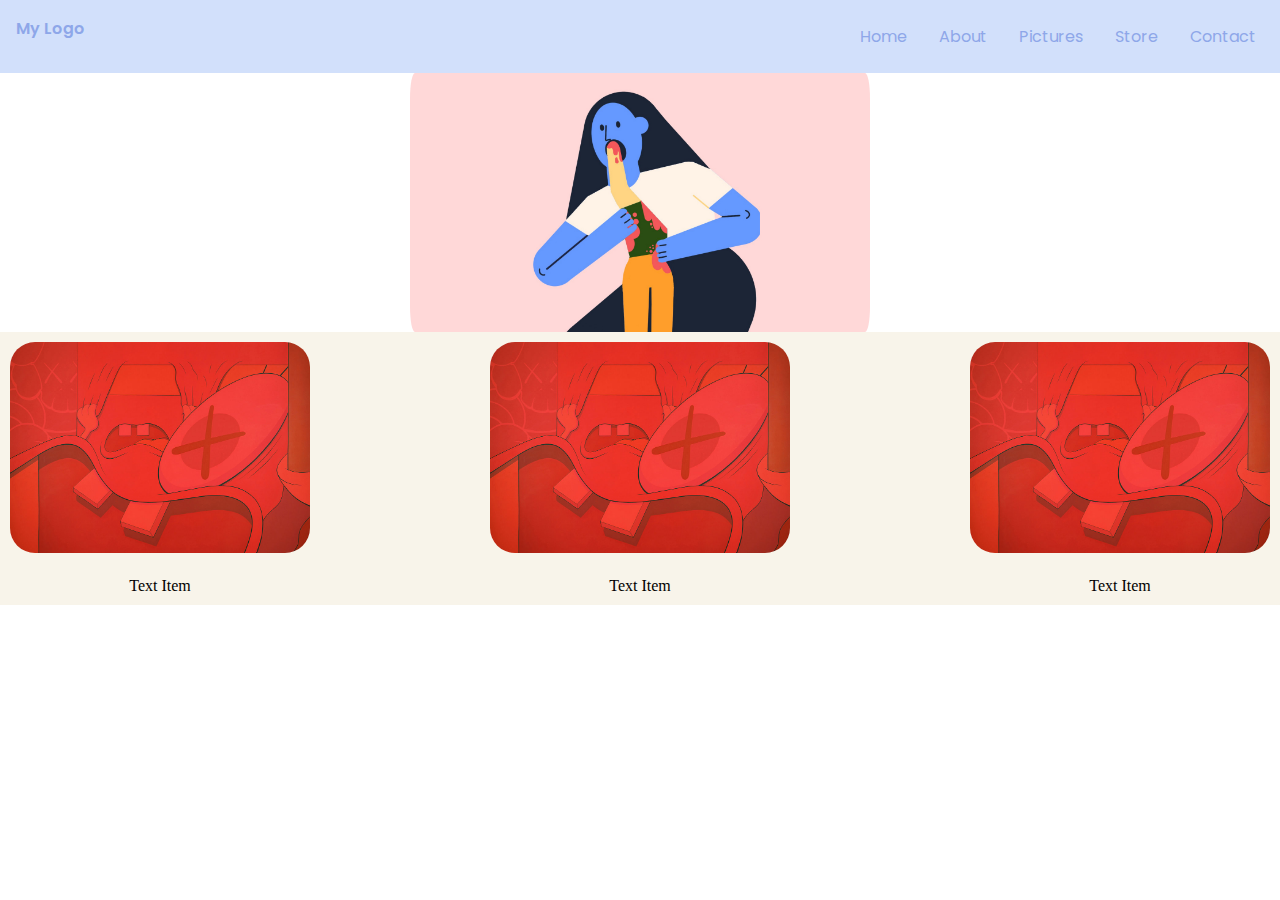
<file: index.html>
<!DOCTYPE html>
<html>
	<head>
		<meta charset="utf-8">
		<meta name="viewport" content="width=device-width, initial-scale=1">
		<title>Responsive Website </title>

		<link rel="stylesheet" type="text/css" href="style.css">

		<link rel="preconnect" href="https://fonts.googleapis.com">
		<link rel="preconnect" href="https://fonts.gstatic.com" crossorigin>
		<link href="https://fonts.googleapis.com/css2?family=Poppins:ital,wght@0,100;0,200;0,300;0,400;0,500;0,600;0,700;0,800;0,900;1,100;1,200;1,300;1,400;1,500;1,600;1,700;1,800;1,900&display=swap" rel="stylesheet">
<!-- sacado de cdnjs.com cmpido de "link tag"-->
		<link rel="stylesheet" href="https://cdnjs.cloudflare.com/ajax/libs/font-awesome/6.5.1/css/all.min.css" integrity="sha512-DTOQO9RWCH3ppGqcWaEA1BIZOC6xxalwEsw9c2QQeAIftl+Vegovlnee1c9QX4TctnWMn13TZye+giMm8e2LwA==" crossorigin="anonymous" referrerpolicy="no-referrer" />
	</head>
	<body>
		<nav>

			<a href="Home#" id="Logo"> My Logo </a>
			<input type="checkbox" name="Hamburger">
			<label for="Hamburger"> 
				<i class="fa-solid fa-bars"></i>
			</label>
			<div class="menuc">
         	      	 
			    <a href="#Home" class="Home"> Home </a>
			           
			    <a href="#About"> About </a>
			           
			    <a href="#Pictures"> Pictures </a>
			            
		  		<a href="#Store"> Store </a>
			            
			    <a href="#Contact"> Contact </a>               
                
            </div>
		</nav>

		<div>
			<div class="hero">
				<img src="Tech Hero.jpg" height="400px" width="500px">
			</div>

			<div class="container">

				<div class="item">
					<img src="kaws.jpg" height="200px" width="300px">
					<P> Text Item  </P>
				</div>

				<div class="item">
					<img src="kaws.jpg" height="200px" width="300px">
					<P> Text Item  </P>
				</div>

				<div class="item">
					<img src="kaws.jpg" height="200px" width="300px">
					<P> Text Item  </P>
				</div>

			</div>
		</div>
	</body>
</html>
</file>
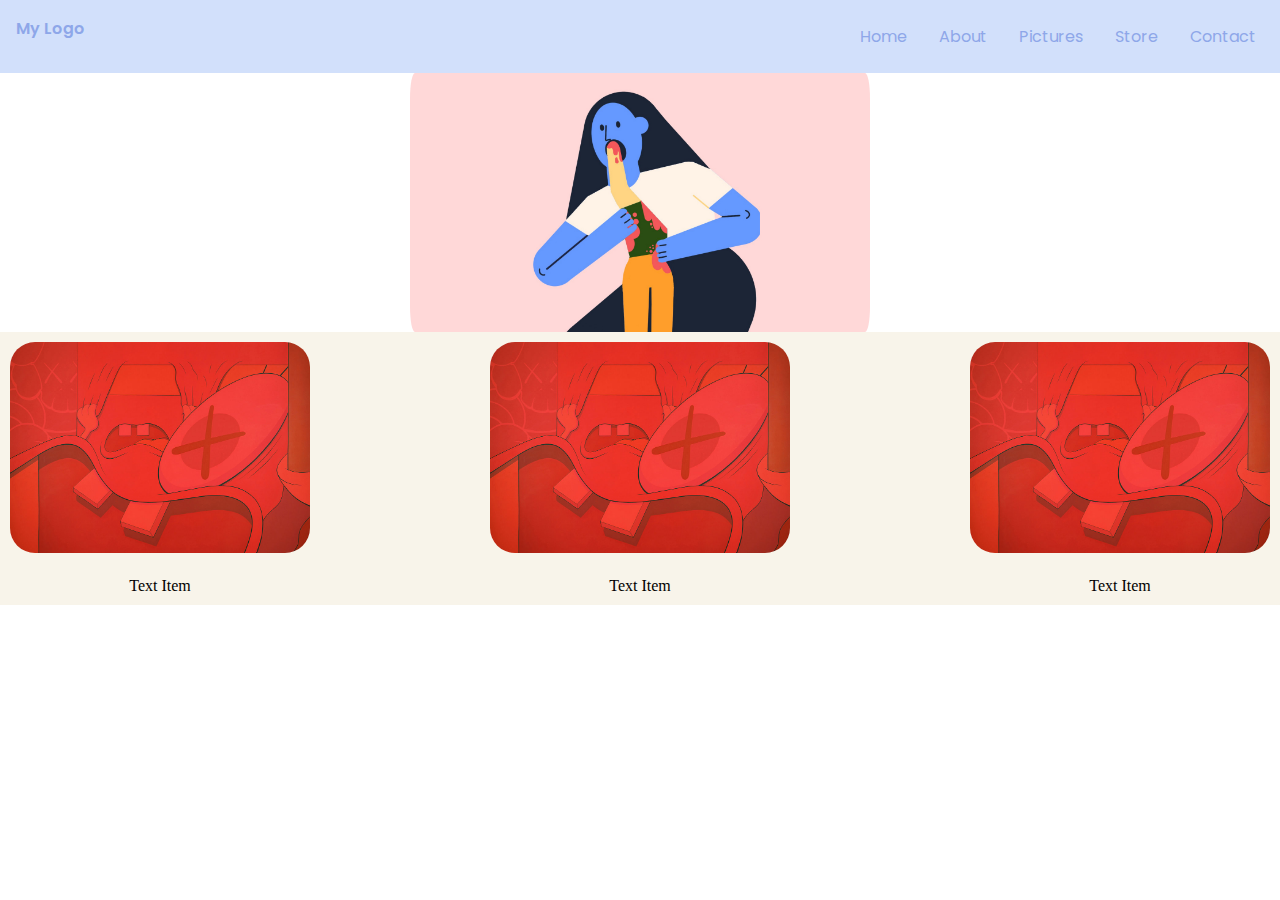
<file: ResponsiveWebsite.html>
<!DOCTYPE html>
<html>
	<head>
		<meta charset="utf-8">
		<meta name="viewport" content="width=device-width, initial-scale=1">
		<title>Responsive Website </title>

		<link rel="stylesheet" type="text/css" href="Style-RW.css">

		<link rel="preconnect" href="https://fonts.googleapis.com">
		<link rel="preconnect" href="https://fonts.gstatic.com" crossorigin>
		<link href="https://fonts.googleapis.com/css2?family=Poppins:ital,wght@0,100;0,200;0,300;0,400;0,500;0,600;0,700;0,800;0,900;1,100;1,200;1,300;1,400;1,500;1,600;1,700;1,800;1,900&display=swap" rel="stylesheet">
<!-- sacado de cdnjs.com cmpido de "link tag"-->
		<link rel="stylesheet" href="https://cdnjs.cloudflare.com/ajax/libs/font-awesome/6.5.1/css/all.min.css" integrity="sha512-DTOQO9RWCH3ppGqcWaEA1BIZOC6xxalwEsw9c2QQeAIftl+Vegovlnee1c9QX4TctnWMn13TZye+giMm8e2LwA==" crossorigin="anonymous" referrerpolicy="no-referrer" />
	</head>
	<body>
		<nav>

			<a href="Home#" id="Logo"> My Logo </a>
			<input type="checkbox" name="Hamburger">
			<label for="Hamburger"> 
				<i class="fa-solid fa-bars"></i>
			</label>
			<div class="menuc">
         	      	 
			    <a href="#Home" class="Home"> Home </a>
			           
			    <a href="#About"> About </a>
			           
			    <a href="#Pictures"> Pictures </a>
			            
		  		<a href="#Store"> Store </a>
			            
			    <a href="#Contact"> Contact </a>               
                
            </div>
		</nav>

		<div>
			<div class="hero">
				<img src="Tech Hero.jpg" height="400px" width="500px">
			</div>

			<div class="container">

				<div class="item">
					<img src="kaws.jpg" height="200px" width="300px">
					<P> Text Item  </P>
				</div>

				<div class="item">
					<img src="kaws.jpg" height="200px" width="300px">
					<P> Text Item  </P>
				</div>

				<div class="item">
					<img src="kaws.jpg" height="200px" width="300px">
					<P> Text Item  </P>
				</div>

			</div>
		</div>
	</body>
</html>
</file>
<file: style.css>
* {
  padding: 0;
  margin: 0;
  box-sizing: border-box;
}

nav {
  display: flex;
  align-content: center;
  justify-content: space-between;
  background-color: #D2E0FB;
  padding: 16px;  
  font-family: "Poppins", sans-serif;
}

nav a {
  text-decoration: none;
  color: #8EA7E9;
}

#Logo {
  font-size: 16px;
  font-weight: 600;
}

input[type="checkbox"] {
  appearance: no ne;
  -webkit-appearance: none;
}

label {
   color: #F8F4EA; /*color barras*/
   cursor: pointer;
   display: none;
}
.menuc {
  list-style: none;
  display: flex;
  gap: 16px;
  /*margin-right: auto;
  margin-left: auto; */

}

.menuc a {
  padding: 8px;
  transition: 0.5s ease-in-out;
}

.menuc a:hover {
  background-color: darkgray;
  width: 100%;
  text-shadow: 0 0 1px #EAC7C7, 0 0 1px #EAC7C7; /*use in place of bold*/
  transition: 0.5s;


}


@media only screen and (max-width: 600px) {
  label {
    display: block;
  }

  .menuc {
    flex-direction: column;
    align-items: center;
    position: absolute;
    justify-content: center;
    background-color: #333;
    text-align: center;
    gap: 32px;
    top: 56px;
    width: 100%;
    height: calc(100vh - 80px);
    left: -100%;
    transition: 0.5s;
    z-index: 1;

  }

  .menuc a{
    width: 100%; /*add later for transition ease*/
  }

  input[type="checkbox"]:checked ~ .menuc {
    left: 0;
  }

  .container {
    flex-direction: column;
    align-items: center;
  }

  .item {
    flex: 1;
    margin-bottom: 10px;

  }

}

.hero{
    margin: ;

}

.hero img {
  max-width: 100%;
  height: auto;
  border-radius: 25px;
  margin-top: 20px;
  padding-left: 20px;
  padding-right: 20px;
  margin: auto;
  display: flex;
  position: relative;

}
.container{
  display: flex;
  background-color: #F8F4EA;
  justify-content: space-between;
  align-items: ;
  /*height: 100vh;*/
}

.item{
  margin: 10px;
  text-align: center;
}

.item img{
  max-width: 100%;
  height: auto;
  border-radius: 25px;
  margin-bottom: 20px;
  
}

.item:nth-child(1) {


}
.item:nth-child(2) {

}
.item:nth-child(3) {

}
</file>
<file: Style-RW.css>
* {
  padding: 0;
  margin: 0;
  box-sizing: border-box;
}

nav {
  display: flex;
  align-content: center;
  justify-content: space-between;
  background-color: #D2E0FB;
  padding: 16px;  
  font-family: "Poppins", sans-serif;
}

nav a {
  text-decoration: none;
  color: #8EA7E9;
}

#Logo {
  font-size: 16px;
  font-weight: 600;
}

input[type="checkbox"] {
  appearance: no ne;
  -webkit-appearance: none;
}

label {
   color: #F8F4EA; /*color barras*/
   cursor: pointer;
   display: none;
}
.menuc {
  list-style: none;
  display: flex;
  gap: 16px;
  /*margin-right: auto;
  margin-left: auto; */

}

.menuc a {
  padding: 8px;
  transition: 0.5s ease-in-out;
}

.menuc a:hover {
  background-color: darkgray;
  width: 100%;
  text-shadow: 0 0 1px #EAC7C7, 0 0 1px #EAC7C7; /*use in place of bold*/
  transition: 0.5s;


}


@media only screen and (max-width: 600px) {
  label {
    display: block;
  }

  .menuc {
    flex-direction: column;
    align-items: center;
    position: absolute;
    justify-content: center;
    background-color: #333;
    text-align: center;
    gap: 32px;
    top: 56px;
    width: 100%;
    height: calc(100vh - 80px);
    left: -100%;
    transition: 0.5s;
    z-index: 1;

  }

  .menuc a{
    width: 100%; /*add later for transition ease*/
  }

  input[type="checkbox"]:checked ~ .menuc {
    left: 0;
  }

  .container {
    flex-direction: column;
    align-items: center;
  }

  .item {
    flex: 1;
    margin-bottom: 10px;

  }

}

.hero{
    margin: ;

}

.hero img {
  max-width: 100%;
  height: auto;
  border-radius: 25px;
  margin-top: 20px;
  padding-left: 20px;
  padding-right: 20px;
  margin: auto;
  display: flex;
  position: relative;

}
.container{
  display: flex;
  background-color: #F8F4EA;
  justify-content: space-between;
  align-items: ;
  /*height: 100vh;*/
}

.item{
  margin: 10px;
  text-align: center;
}

.item img{
  max-width: 100%;
  height: auto;
  border-radius: 25px;
  margin-bottom: 20px;
  
}

.item:nth-child(1) {


}
.item:nth-child(2) {

}
.item:nth-child(3) {

}
</file>
